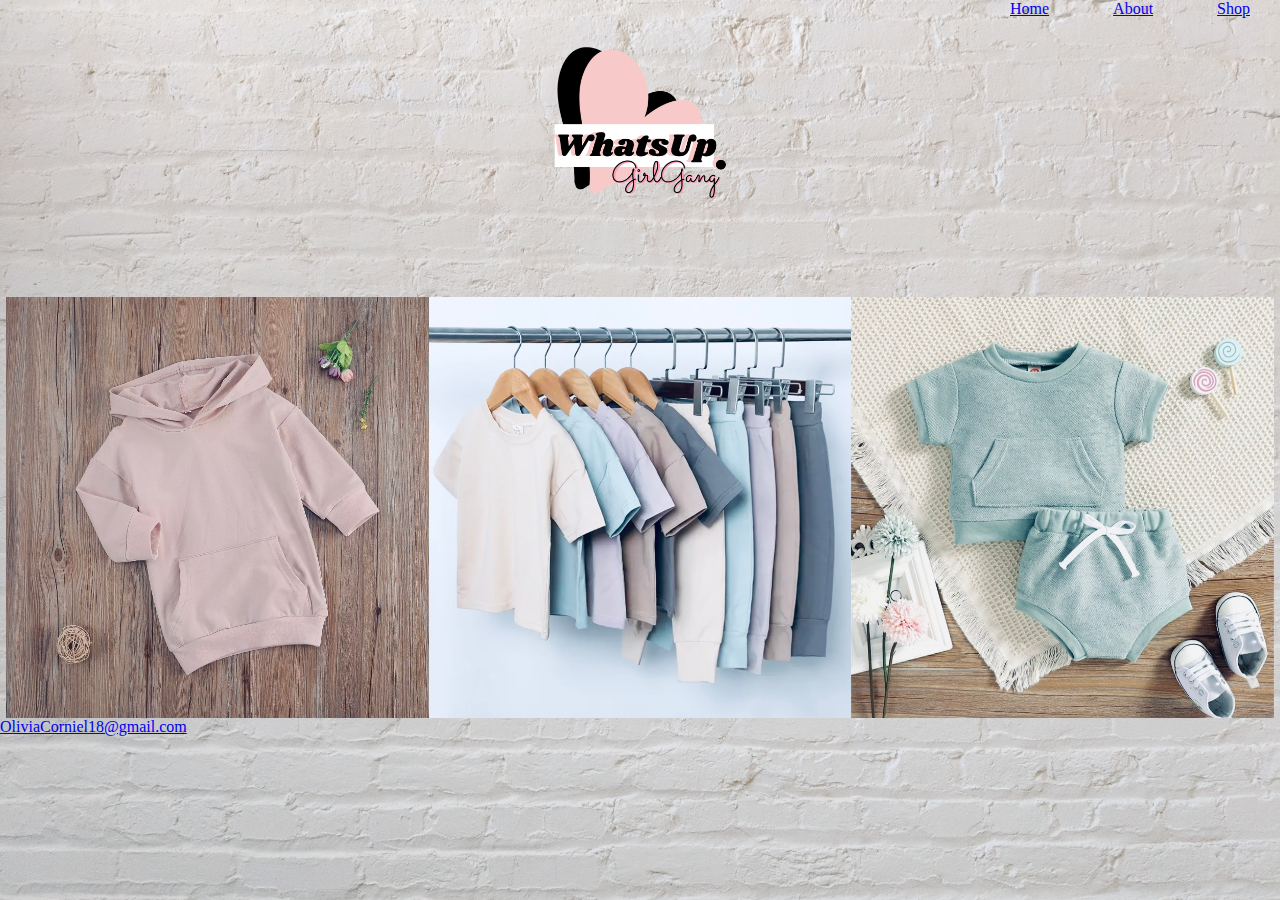
<file: index.html>
<!DOCTYPE html>
<html lang="en">

<head>
    <meta charset="UTF-8">
    <meta http-equiv="X-UA-Compatible" content="IE=edge">
    <meta name="viewport" content="width=device-width, initial-scale=1.0">
    <title>WhatsUp Girl Gang</title>
    <link rel="stylesheet" href="styles.css">
</head>

<body>

    <div class="topnav">
        <div>
            <img class="logo" src="./assets/Image from iOS.png" alt="">

        </div>
        <div class="nav-container">
            <a class="" href="index.html">Home</a>
            <a class="" href="pages/about.html">About</a>
            <a class="" href="pages/shop.html">Shop</a>
        </div>

    </div>

    <div class="picture-container">
        <img src="assets/IMG_9716.jpg" alt="">
        <img src="assets/IMG_9714.jpg" alt="">
        <img src="assets/IMG_9717.jpg" alt="">
    </div>
    <footer>
        <a href="mailto:OliviaCorniel18@gmail.com">OliviaCorniel18@gmail.com</a>
    </footer>
</body>

</html>
</file>
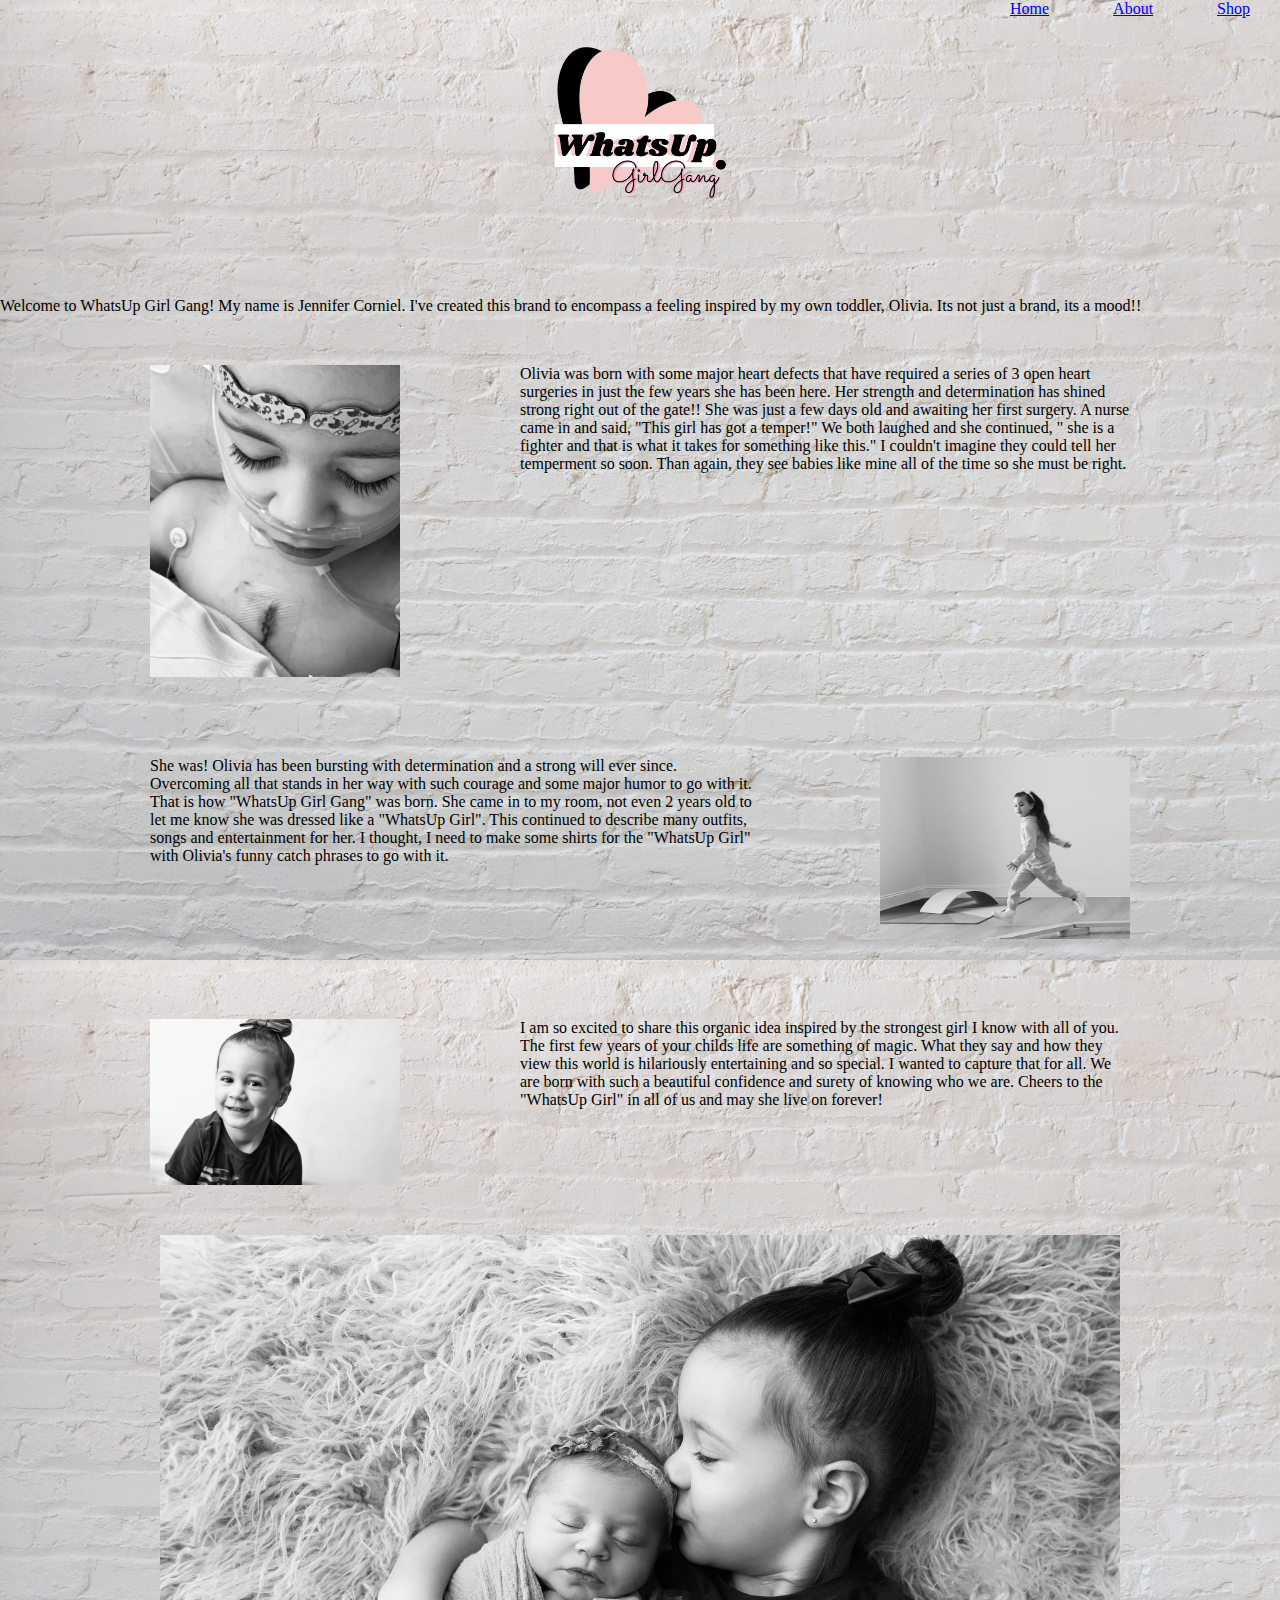
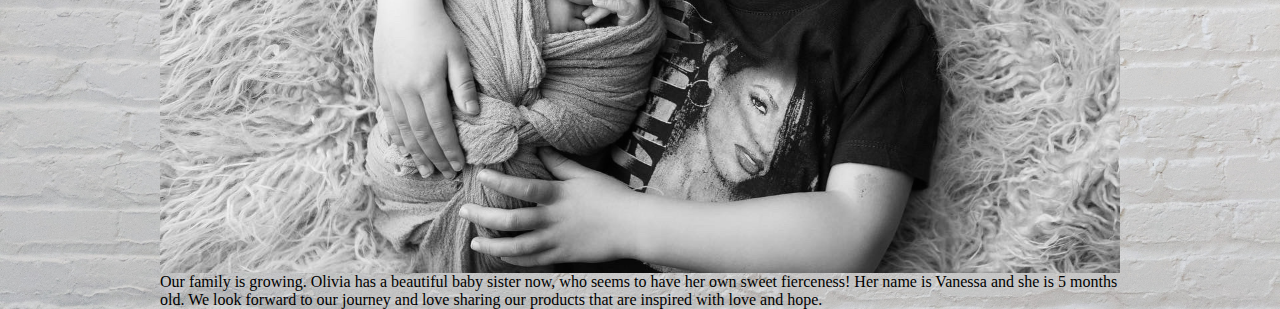
<file: pages/about.html>
<!DOCTYPE html>
<html lang="en">

<head>
    <meta charset="UTF-8">
    <meta http-equiv="X-UA-Compatible" content="IE=edge">
    <meta name="viewport" content="width=device-width, initial-scale=1.0">
    <title>WhatsUp Girl Gang</title>
    <link rel="stylesheet" href="../styles.css">
    <link rel="stylesheet" href="about.css">
</head>

<body>

    <div class="topnav">
        <div>
            <img class="logo" src="../assets/Image from iOS.png" alt="">

        </div>
        <div class="nav-container">
            <a class="" href="../index.html">Home</a>
            <a class="" href="about.html">About</a>
            <a class="" href="shop.html">Shop</a>
        </div>

    </div>

    <div class="about-container">Welcome to WhatsUp Girl Gang! My name is Jennifer Corniel. I've created this brand to
        encompass a feeling inspired by my
        own toddler, Olivia. Its not just a brand, its a mood!!
        <div class="about-image-container">
            <img class="about-image" src="../assets/Image from iOS (9).jpg" alt="">
            <div class="about-image-paragraph">
                Olivia was born with some major heart
                defects that have required a series of 3 open heart surgeries in just the few
                years she has been here. Her strength and determination has shined strong right out of the gate!! She
                was just a
                few
                days old and awaiting her first surgery. A nurse came in and said, "This girl has got a temper!" We both
                laughed
                and she
                continued, " she is a fighter and that is what it takes for something like this." I couldn't imagine
                they could
                tell her
                temperment so soon. Than again, they see babies like mine all of the time so she must be right.

            </div>
        </div>
        <div class="about-image-container">
            <div class="about-image-paragraph">
                She was! Olivia has been bursting with
                determination and a strong will ever since. Overcoming all that stands in her way
                with such courage and some major humor to go with it. That is how "WhatsUp Girl Gang" was born. She came
                in to
                my room,
                not even 2 years old to let me know she was dressed like a "WhatsUp Girl". This continued to describe
                many
                outfits,
                songs and entertainment for her. I thought, I need to make some shirts for the "WhatsUp Girl" with
                Olivia's
                funny catch
                phrases to go with it.

            </div>
            <img class="about-image" src="../assets/IMG_9629.jpg" alt="">

        </div>

        <div class="about-image-container">
            <img class="about-image" src="../assets/C01B8E3C-893D-4911-9EDD-601E9A7CF573.jpg" alt="">
            <div class="about-image-paragraph">
                I am so excited to
                share this organic idea inspired by the strongest girl I know with all of you. The first few years of
                your childs life are something of magic. What they say and how they view this world is hilariously
                entertaining
                and so
                special. I wanted to capture that for all. We are born with such a beautiful confidence and surety of
                knowing
                who we
                are. Cheers to the "WhatsUp Girl" in all of us and may she live on forever!

            </div>
        </div>
        <img class="about-image-bottom" src="../assets/D7FD2FC2-6A2A-46C4-A472-DE5C33F0E845.jpg" alt="">
        <div class="about-image-paragraph-bottom">
            Our family is growing. Olivia has a
            beautiful baby sister now, who seems to have her own sweet fierceness! Her name is
            Vanessa and she is 5 months old. We look forward to our journey and love sharing our products that are
            inspired
            with
            love and hope.

        </div>

    </div>


</body>

</html>
</file>
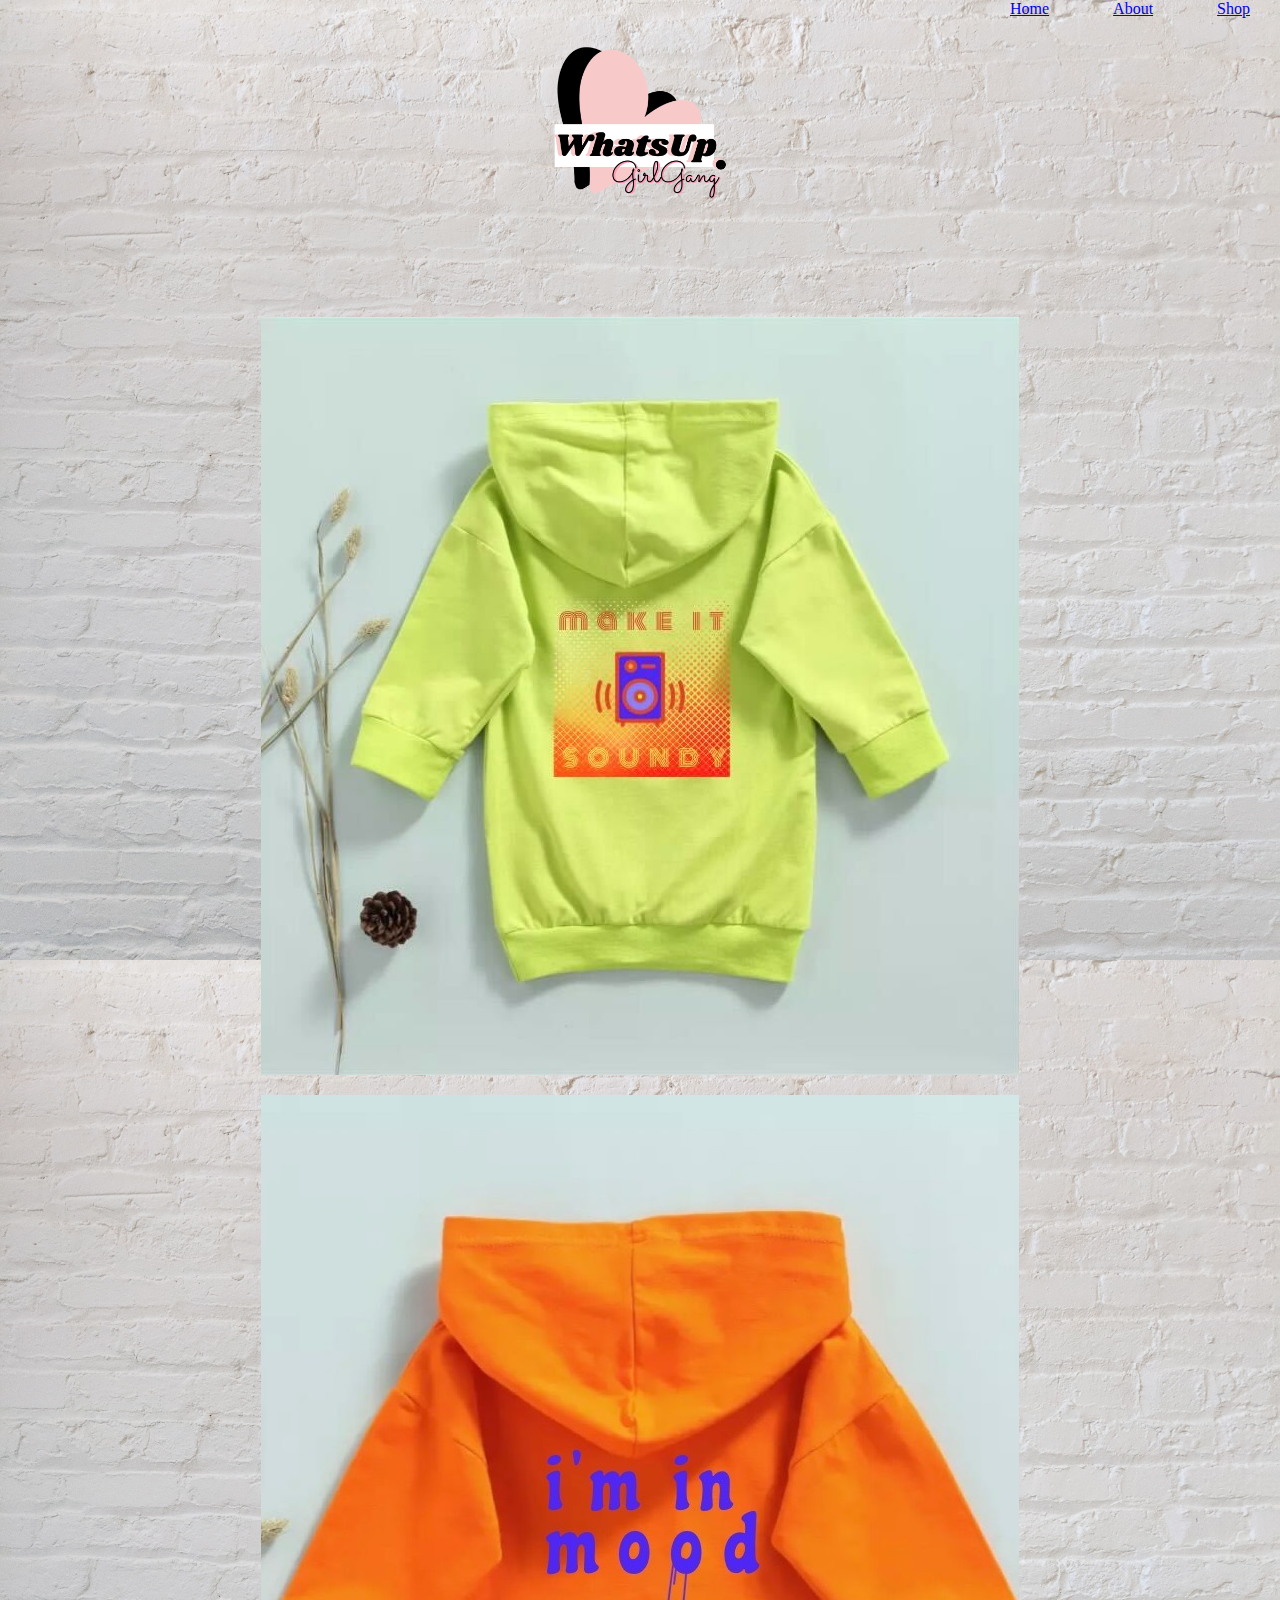
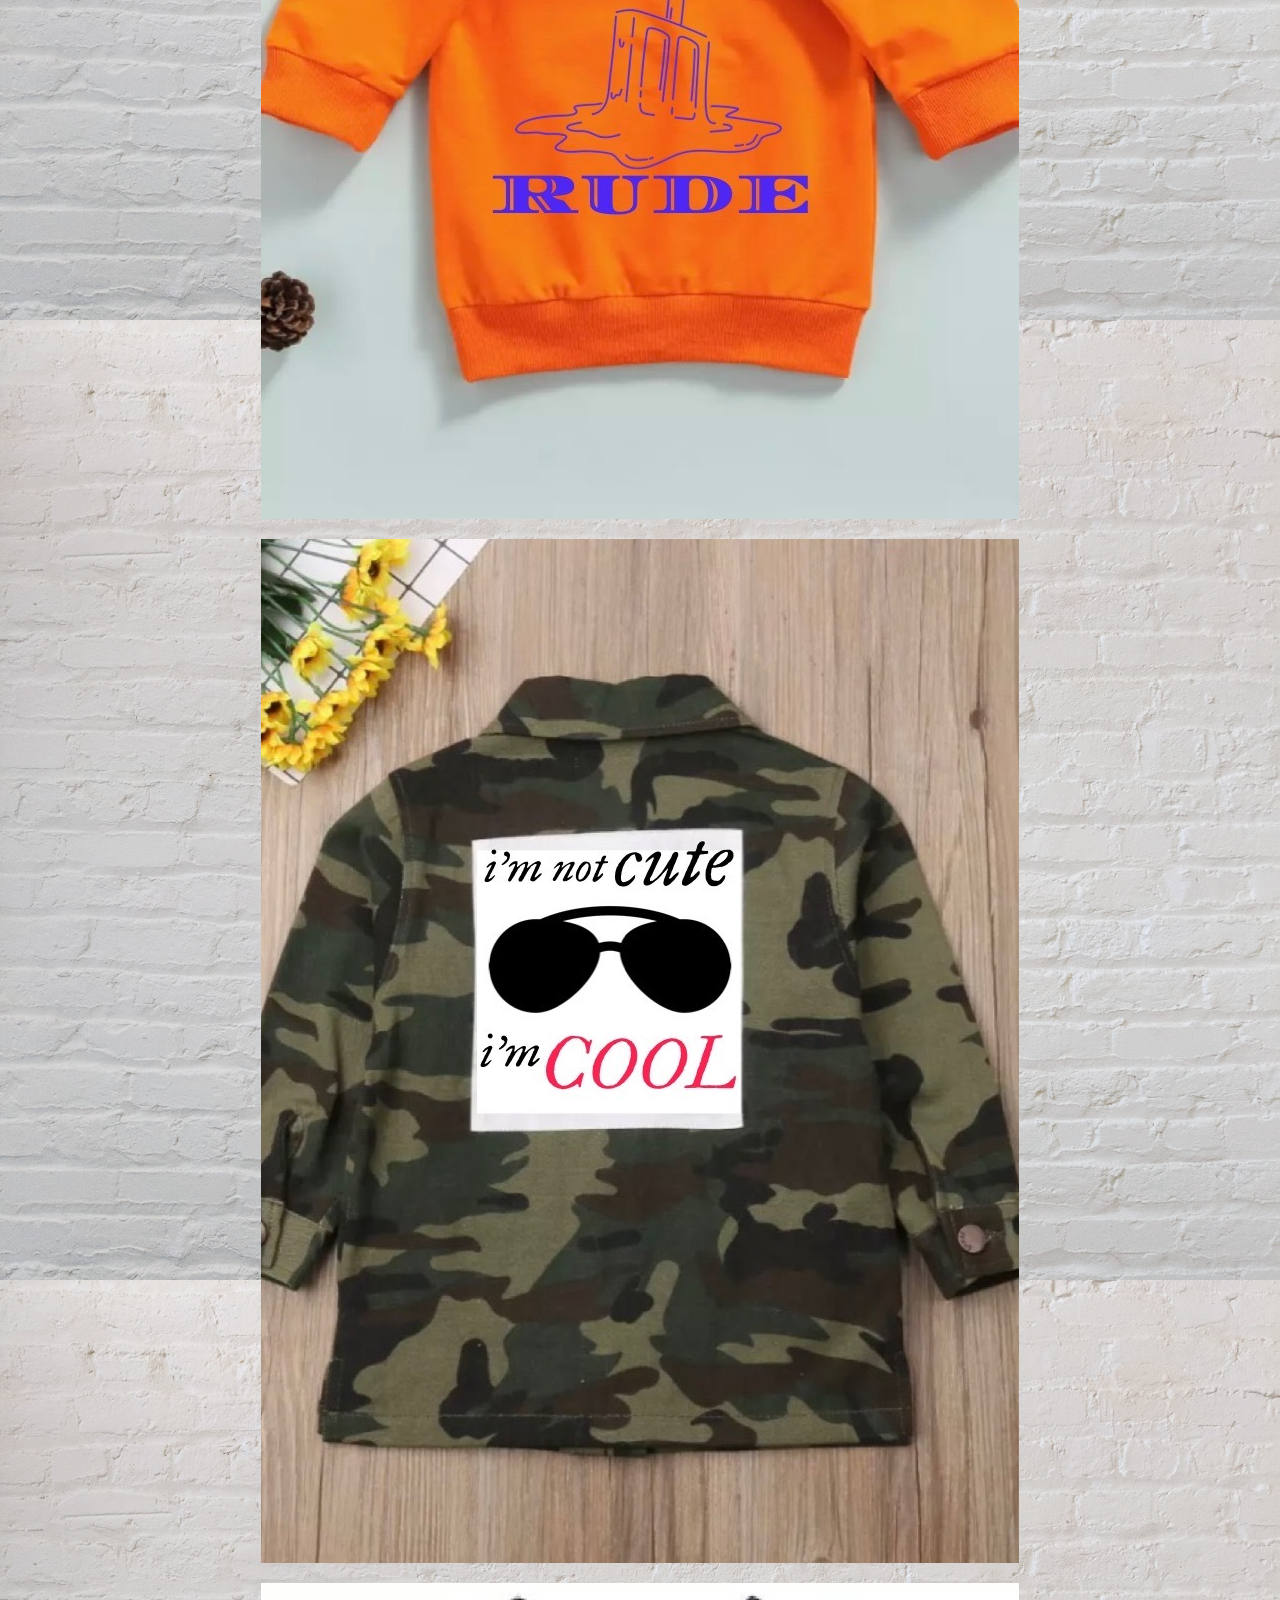
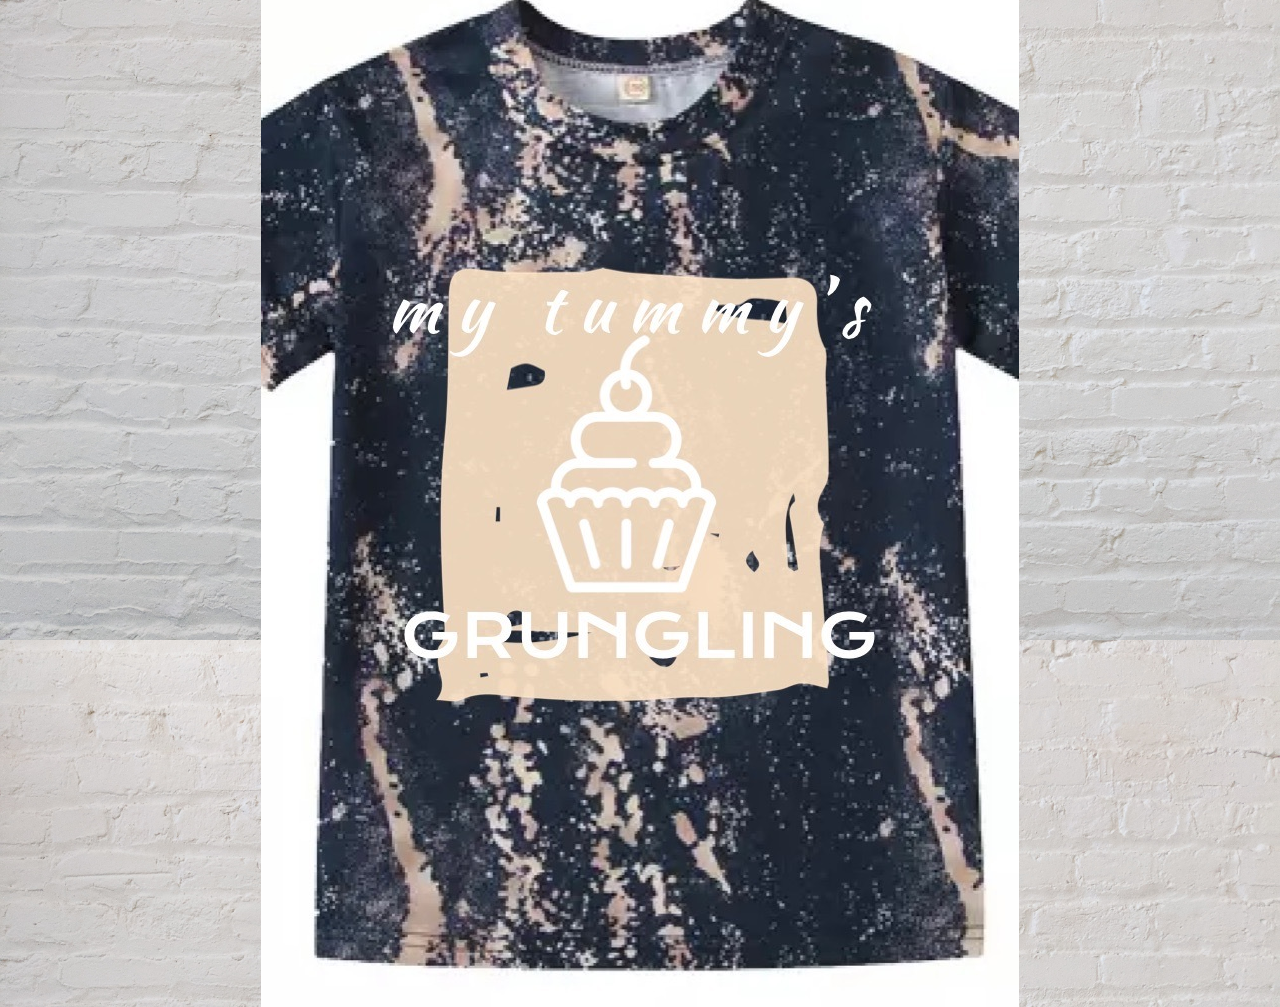
<file: pages/shop.html>
<!DOCTYPE html>
<html lang="en">

<head>
    <meta charset="UTF-8">
    <meta http-equiv="X-UA-Compatible" content="IE=edge">
    <meta name="viewport" content="width=device-width, initial-scale=1.0">
    <title>WhatsUp Girl Gang</title>
    <link rel="stylesheet" href="../styles.css">
    <link rel="stylesheet" href="shop.css">
</head>

<body>

    <div class="topnav">
        <div>
            <img class="logo" src="../assets/Image from iOS.png" alt="">

        </div>
        <div class="nav-container">
            <a class="" href="../index.html">Home</a>
            <a class="" href="about.html">About</a>
            <a class="" href="shop.html">Shop</a>
        </div>

    </div>

    <div class="shop-container">
        <img class="shop-image" src="../assets/Image from iOS (10).jpg" alt="">
        <img class="shop-image" src="../assets/IMG_9840.jpg" alt="">
        <img class="shop-image" src="../assets/IMG_9841.jpg" alt="">
        <img class="shop-image" src="../assets/IMG_9842.jpg" alt="">
    </div>
</body>

</html>
</file>
<file: styles.css>
body {
    margin: 0;
    height: 100vh;
    width: 100vw;
    background-size: cover;
    background-image:url(./assets/joe-woods-4Zaq5xY5M_c-unsplash.jpg) ;
}

.picture-container {
    display: flex;
    justify-content: center;
}

.picture-container img{
    width: 33%;
}

.topnav{
    height: 33%;
    display: flex;
    justify-content: center;

}

.nav-container {
    position: absolute;
    right: 0;
}

.logo{
    justify-content: center;
    align-items: center;
    width: 200px;
}

.topnav a{ 
padding: 30px;

}
</file>
<file: pages/about.css>
.topnav{
    height: 33%;
    display: flex;
    justify-content: center;

}

.about-container{
    display:list-item;
   justify-content: left;
   
}

.about-image{
    max-width: 250px;
}

.about-image-container{
    display: flex;
        margin: 20px 0;
    padding: 30px;
    justify-content: space-evenly;
}

.about-image-paragraph{
    width: 50%;
}

.about-image-bottom{
    max-width: 75%;
        margin: 0 auto;
    display: block;
}

.about-image-paragraph-bottom{
    max-width: 75%;
        margin: 0 auto;
    display: block;
}
</file>
<file: pages/shop.css>
.shop-image{
    margin: 20px auto;
    display: block;
}
</file>
